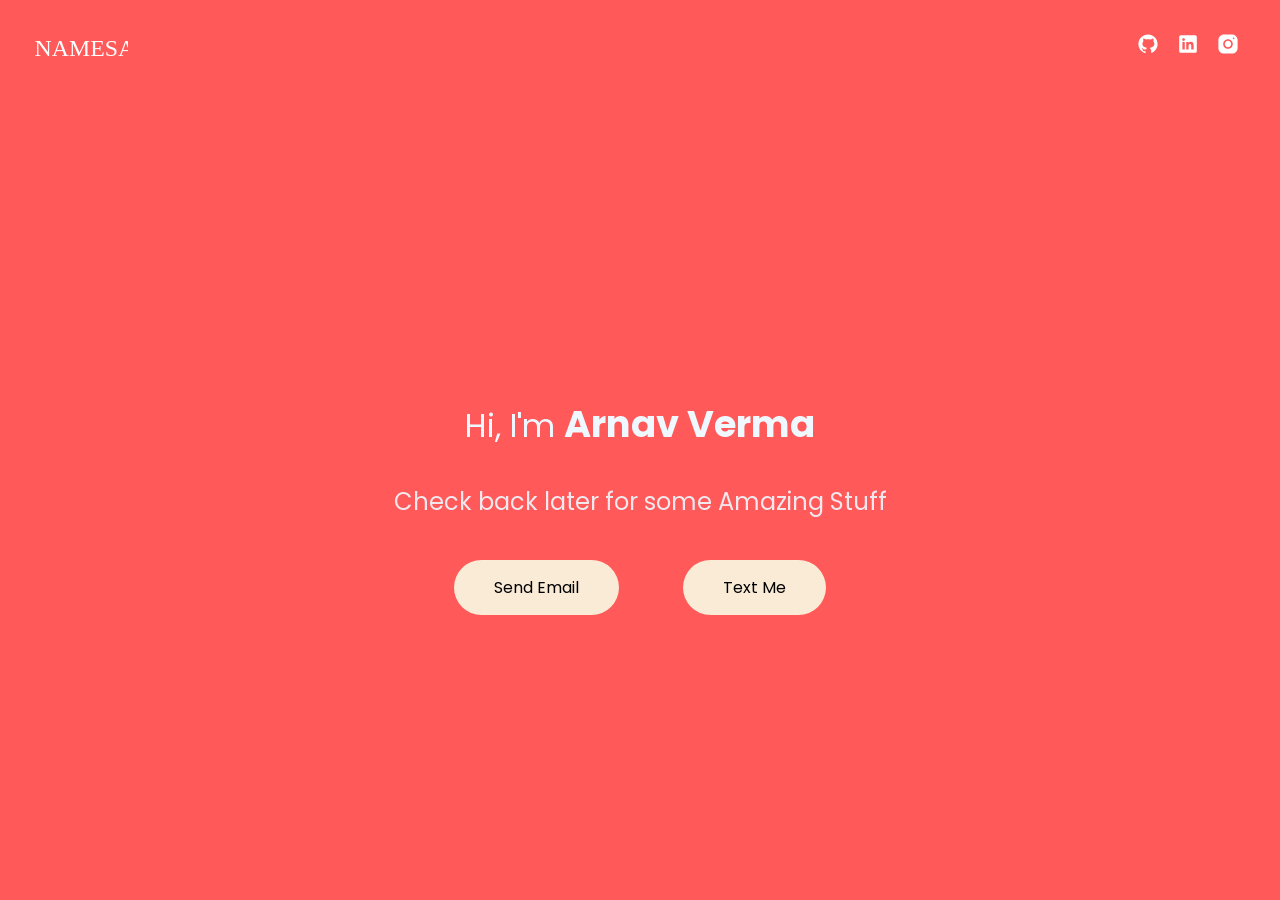
<file: index.html>
<!DOCTYPE html>
<html lang="en">
<head>
    <title>Portfolio - Arnav Verma</title>
    <meta charset="UTF-8">
    <meta name="viewport" content="width=device-width, initial-scale=1.0">
    <title>Document</title>
    <link rel='stylesheet' href='style.css'>  </link>
    <style>
    @import url('https://fonts.googleapis.com/css2?family=Bai+Jamjuree:ital,wght@0,200;0,400;0,600;0,700;1,200;1,300;1,400;1,600&family=Poppins&display=swap');
    </style>
</head>
<body>

    <nav>
        
            <img id='logo' src="logos/logo.svg" alt="">
        
            
        <div class="icons">
            <a id='github' href="https://github.com/namesarnav" target="_blank">   <img src="logos/git.svg" alt=""></a>
            <a id='linkedin' href="https://linkedin.com/in/namesarnav" target="_blank"> <img src="logos/linkedin.svg" alt=""></a>
            <a id='insta' href="https://instagram.com/namesarnav" target="_blank">    <img src="logos/insta.svg" alt=""></a>
        </div>
    </nav>

    <section class='main'>
        <div class='intro'>
            <div class='name'>
                <p>Hi, I'm <span id='arnav'>Arnav Verma</span></p>
            </div>
            <div class='check'>
                <p>
                    Check back later for some Amazing Stuff
                </p>
            </div>
        </div>

        <div class='contact-btn'>
            <div>
                 <a id='email' href="mailto:arnavv2003@gmail.com">Send Email</a>
            </div>

            <div>
            <a id='phone' href="tel:+19406298715">Text Me</a>
            </div>
        </div>

    </section>
</body>
</html>
</file>
<file: style.css>
body {
    /* background: linear-gradient(#ffcaa6, #f86594); */
    background-color: #ff5959;
    width: 100%;
    height: 100vh;
    margin: 0;
    padding: 0;
    display: flex;
    flex-direction: column;
    font-family: 'Bai Jamjuree', sans-serif;
    font-family: 'Poppins', sans-serif;
}

* a{ 
    text-decoration: none;
}
nav {
    /* border: 2px solid white; */
    display: flex;
    flex-direction: row;
}
#logo{
    width: 7.5%;
    margin: 0 2rem;
}
.icons {
    width: 100%;
    display: flex;
    flex-direction: row;
    justify-content: flex-end;
    margin: 2rem;
}

.icons a img{
    margin: 0 0.5rem;
    transition: 0.25s;
    width: 24px;
    height: auto;
}

.icons a:hover {
    opacity: 50%;
    transition: 0.25s;
       
}

.icons a:active {
    opacity: 75%;
    transition: 0.25s;
}

.main {
    width: 100%;
    height: 100%;
    margin: 0;
    display: flex;
    flex-direction: column;
    justify-content: center;
    text-align: center;
    /* align-items: center; */
}


.intro {
    
    color: aliceblue;
}

.name {
    font-size: 2rem;
    margin: ;
}
#arnav {
    font-size: 2.3rem;
    font-weight: 700;
}

.check {
    opacity: 90%;
    font-size: 1.5rem;
}

.contact-btn  {
    display: flex;
    flex-direction: row;
    justify-content: center;
    flex-wrap: wrap;
}

.contact-btn div a {
    padding: 1rem 2.5rem;
    border-radius: 3rem;
    background-color: antiquewhite;
    margin: 2rem;
    transition: 0.25s;
}

.contact-btn div a:hover {
    background-color: rgba(250, 235, 215, 0.696);
    transition: 0.25s;
}

.contact-btn div a:active {
    background-color: rgba(250, 235, 215, 0.893);
    transition: 0.25s;
}


.contact-btn div {
    margin: 2rem 0;
}


.contact-btn div a {
   color: black;
}
</file>
